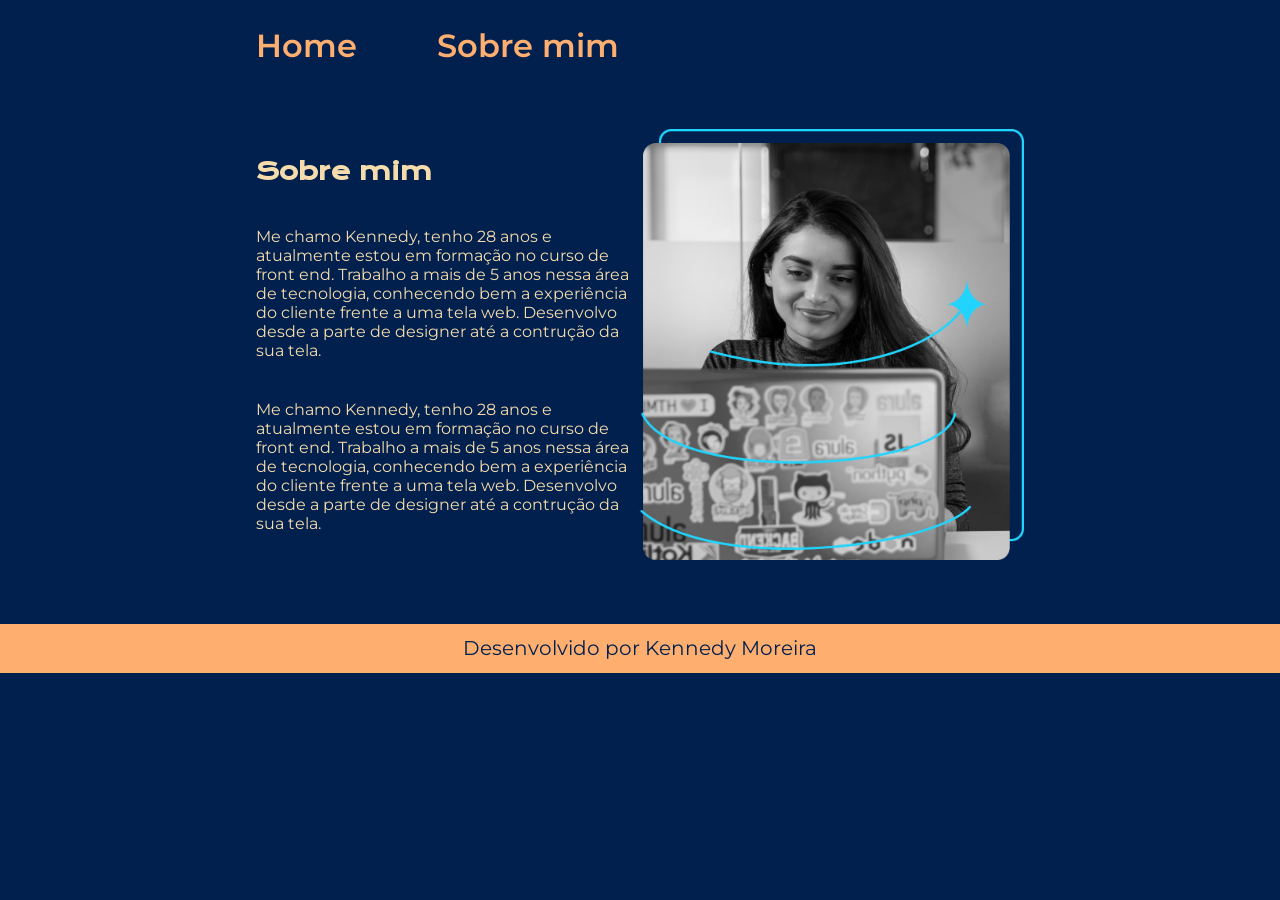
<file: index.html>
<!DOCTYPE html>
<html lang="pt-br">
<head>
    <meta charset="UTF-8">
    <meta http-equiv="X-UA-Compatible" content="IE=edge">
    <meta name="viewport" content="width=device-width, initial-scale=1.0">
    <title>sobre mim</title>
    <link rel="stylesheet" href="style.css">
</head>
<body>
    <header class="cabecalho">
        <nav class="cabecalho__menu">
            <a class="cabecalho__menu" href="EstudoDeCSS.html">Home</a>
            <a class="cabecalho__menu" href="sobremim.html">Sobre mim</a>
        </nav>
    </header>
    <main class="sobremim">
        <section class="sobremim_conteudo">
        <h1 class="sobremim_conteudo_titulo"> Sobre mim</h1>
        <p class="sobremim_conteudo_paragrafo">Me chamo Kennedy, tenho 28 anos e atualmente estou em formação no curso de front end.
           Trabalho a mais de 5 anos nessa área de tecnologia, conhecendo bem a experiência do cliente
           frente a uma tela web. Desenvolvo desde a parte de designer até a contrução da sua tela.</p>
        <p class="sobremim_conteudo_paragrafo">Me chamo Kennedy, tenho 28 anos e atualmente estou em formação no curso de front end.
           Trabalho a mais de 5 anos nessa área de tecnologia, conhecendo bem a experiência do cliente
           frente a uma tela web. Desenvolvo desde a parte de designer até a contrução da sua tela.</p>
        </section> 
           <img class="conteudoprincipal__imagem" src="Imagem.png" alt="Foto do Kennedy de Perfil" id="img">
        </p>
    </main>
    <footer class="rodape">
        <p>Desenvolvido por Kennedy Moreira</p>
    </footer>
    
</body>
</html>
</file>
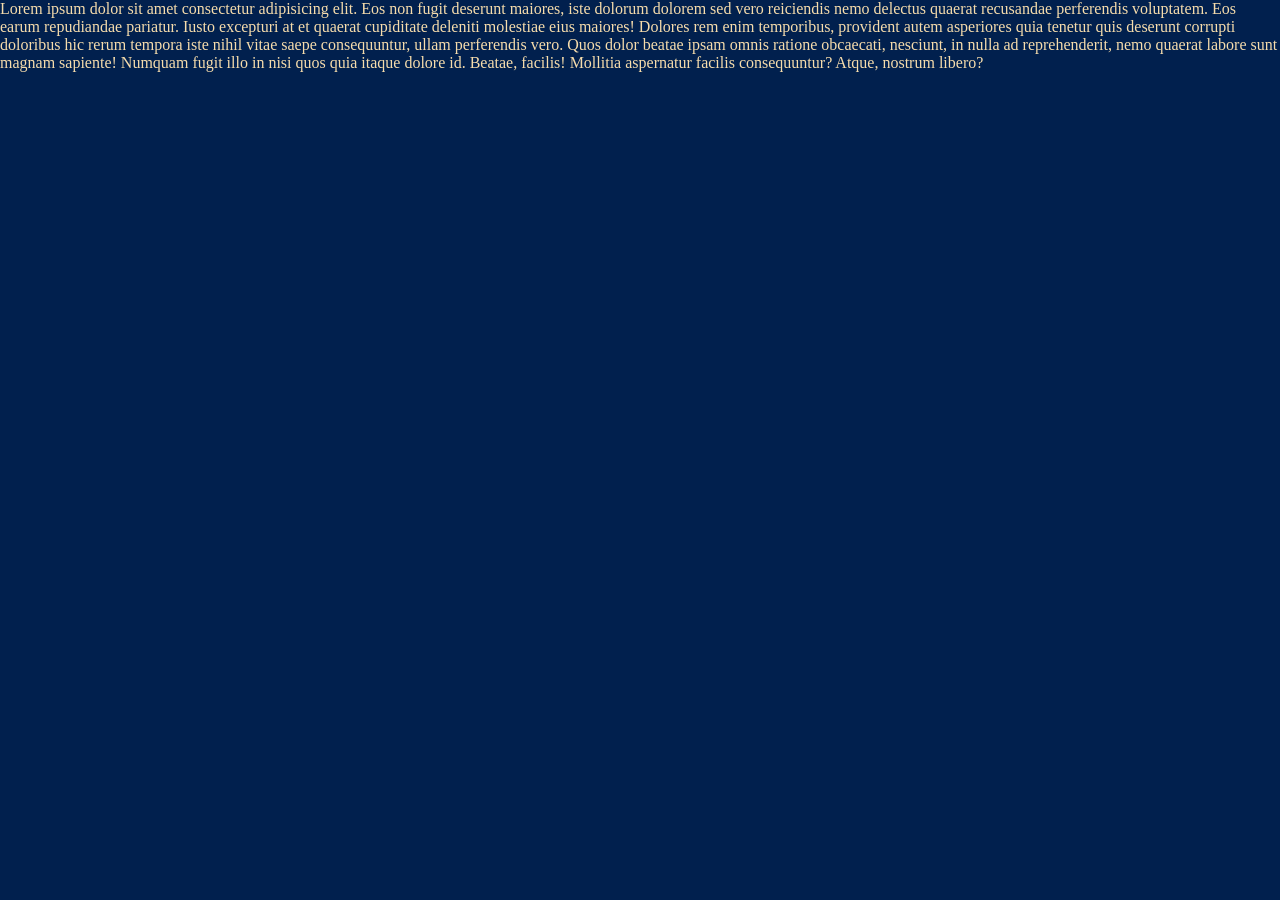
<file: principal.html>
<!DOCTYPE html>
<html lang="en">
<head>
    <meta charset="UTF-8">
    <meta http-equiv="X-UA-Compatible" content="IE=edge">
    <meta name="viewport" content="width=<device-width>, initial-scale=1.0">
    <title>Document</title>
    <link rel="stylesheet" href="style.css">
</head>
<body>
   <main>
    <div class="main-caixa">
        <p class="main-caixa-texto">
            Lorem ipsum dolor sit amet consectetur adipisicing elit. Eos non fugit deserunt maiores, iste dolorum dolorem sed vero reiciendis nemo delectus quaerat recusandae perferendis voluptatem. Eos earum repudiandae pariatur. Iusto excepturi at et quaerat cupiditate deleniti molestiae eius maiores! Dolores rem enim temporibus, provident autem asperiores quia tenetur quis deserunt corrupti doloribus hic rerum tempora iste nihil vitae saepe consequuntur, ullam perferendis vero. Quos dolor beatae ipsam omnis ratione obcaecati, nesciunt, in nulla ad reprehenderit, nemo quaerat labore sunt magnam sapiente! Numquam fugit illo in nisi quos quia itaque dolore id. Beatae, facilis! Mollitia aspernatur facilis consequuntur? Atque, nostrum libero?
        </p>
    </div>
   </main> 
</body>
</html>
</file>
<file: style.css>
@import url('https://fonts.googleapis.com/css2?family=Krona+One&family=Montserrat:ital,wght@0,600;1,600&display=swap');

:root {
    --cor-primaria: #01204E; /*variaveis para não precisar repetir os códigos das cores várias vezes*/
    --cor-secundaria: #F6DCAC;
    --cor-terciaria: #FEAE6F;
    --cor-hover: #028391;

    --fonte-primaria: "Montserrat", sans-serif;
    --fonte-secundaria: "Krona One", sans-serif;
}

* {
    margin: 0;
    padding: 0;
}

body {
    /*height: 100vh; /*para que todo o conteudo esteja visivel em toda a pagina, altura, 100 da pagina*/
    box-sizing: border-box;
    background-color: var(--cor-primaria); /*Fundo da tela*/
    color: var(--cor-secundaria); /*Cor do texto*/ /*var é para aplicar a variavel*/
}

.cabecalho{
    padding: 2% 0% 0% 20%; /*4 numeros indica a distancia dos 4 lados, primeiro superior, segunda a dir, terceiro inferior e quarto a esquerda */
}

.cabecalho__menu{
    display: flex;
    gap: 80px;
    font-family: var(--fonte-primaria);
    font-size: 2rem; /*rem serve p/ substituir o px afim do usuario poder mudar o tamanho de visualiação do tamanho do conteudo na página. 1 rem equivale a 16px.*/
    font-weight: 600;
    color: var(--cor-terciaria);
    text-decoration: none;    
}

.sobremim{
    padding: 5% 20%; /*margem horizontal e vertical*/
    display: flex; /*para centralizar e deixar todos os elementos no mesmo padrão, na mesma linha por exem.*/
    align-items: center; /*Centralizar o elemento*/
    justify-content: space-between;
           
}

.sobremim_conteudo{
    width: 615px;
    display: flex;
    flex-direction: column;
    gap: 40px; /*Espaçamento entre um elemento e outro*/ 
}

.sobremim_conteudo_titulo{
    font-size: 1,88rem; /* tamanho da fonte, do texto*/
    font-family: var(--fonte-secundaria); /* fonte do texto*/
}

.sobremim_conteudo_paragrafo{
    font-size: 1,5rem;
    font-family: var(--fonte-primaria);
}

.titulo-destaque {
    color: var(--cor-terciaria); /*Cor do texto*/
}

.nome {
    color: red; /*Cor do texto*/
}

.conteudoprincipal {
    padding: 5% 20%; /*margem horizontal e vertical*/
    display: flex; /*para centralizar e deixar todos os elementos no mesmo padrão, na mesma linha por exem.*/
    align-items: center; /*Centralizar o elemento*/
    justify-content: space-between;  
    gap: 82px;  
}

.conteudoprincipal__conteudo {
    width: 50%;
    display: flex;
    flex-direction: column;
    gap: 40px; /*Espaçamento entre um elemento e outro*/
}

.conteudoprincipal__conteudo__titulo{
    font-size: 2.25rem; /* tamanho da fonte, do texto*/
    font-family: var(--fonte-secundaria); /* fonte do texto*/
}

.conteudoprincipal__conteudo__paragrafo{
    font-size: 1.5rem;
    font-family: var(--fonte-primaria);
}

.conteudoprincipal__links{
    display: flex;
    flex-direction: column;
    justify-content: space-between;
    align-items: center;
    gap: 32px;    
}

.conteudoprincipal__links__subtitulo{
   font-family: var(--fonte-primaria);
   font-weight: 400; 
   font-size: 1.5rem;

}

.conteudoprincipal__links__navegacao {
    /* background-color: #22D4FD; */
    display: flex;
    justify-content: center; /*Para colocar o icone e o elemento no centro, alinhado*/
    gap: 16px;
    border: 2px solid var(--cor-terciaria); /* tipo de borda de algum contorno, tamanho da linha e a cor */
    width: 50%; 
    text-align: center;
    border-radius: 8px; /* forma da volta onde faz o contorno */
    font-size: 1.5rem;
    padding: 21.5px 0; /*define a distancia do elemento ate a borda */
    text-decoration: none; /* para tirar o sublinho que esta no texto q vai de forma automatica */
    color: var(--cor-secundaria);
    font-family: var(--fonte-primaria);
    font-weight: 600; /* Peso da fonte*/
} 

.conteudoprincipal__links__link:hover{ /*hover - é para mudar a cor de um botão ao passar o mouse encima*/
    background-color: var(--cor-hover);
}

.conteudoprincipal__imagem {
    width: 50%; /*altera a largura e a altura do elemento na pagina*/
}

.rodape{
    padding: 1% 0%;
    font-family: var(--fonte-primaria);
    font-weight: 400;
    font-size: 1.25rem;
    text-align: center;
    color: var(--cor-primaria);
    background-color: var(--cor-terciaria);
}

/*break points. Nome dado para quando quero quebrar layouts de acordo com o tamanho da tela*/

@media (max-width:1200px) {  /*quando quero criar uma tela responsiva para abrir em mobile. Aqui estou falando que quando o px da minha tela ultrapassar o tamanho definido, irei colocar as configurações abaixo*/
    
    .cabecalho {
        padding: 10%; /*so afastei da margem superior*/
    }

    .cabecalho__menu {
        justify-content: center; /* centralizei os itens dentro dessa classe. Obs: já havia aplicado display flex anteriormente no meu codigo*/
    }

    .conteudoprincipal {   /*referenciei oque vai muda quando ultrapassar o tamanho da tela definido*/
        flex-direction: column-reverse;  /* e quando ultrapassar o tamanho definido coloquei a imagem para cima*/
        padding: 5%; /*diminui o espaçamento das minhas margens na minha tela menor*/
    }

    .conteudoprincipal__conteudo {
        padding: auto; /*coloquei a pagina pegar de forma automatica o espaçamento*/
    }

}
</file>
